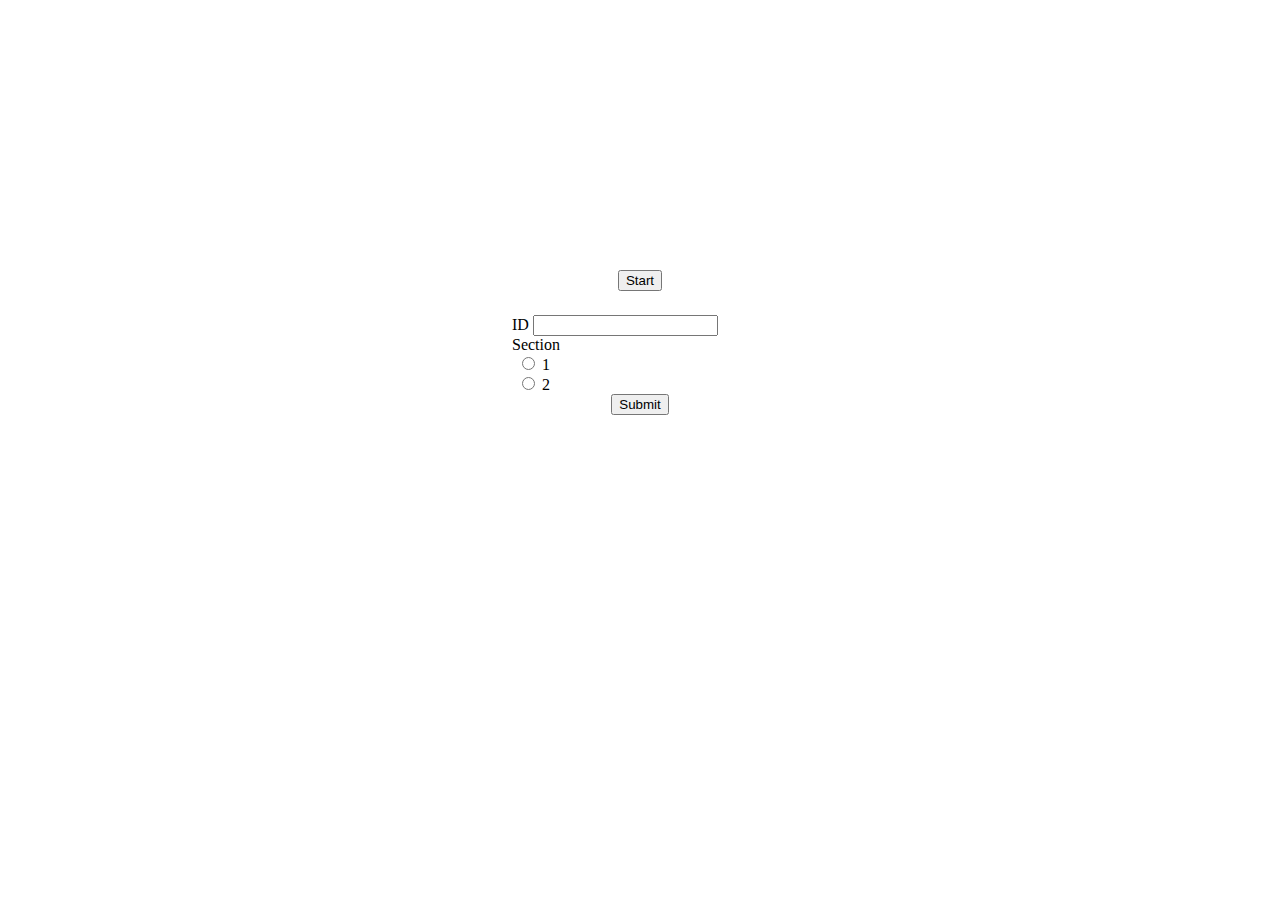
<file: Abstract_Study/network-drawing/index.html>
<!DOCTYPE html>
<html lang="en-us">
    <head>
        <meta charset="UTF-8">
        <title>Experiment</title>
        <script src="https://code.jquery.com/jquery-3.2.1.slim.min.js" integrity="sha384-KJ3o2DKtIkvYIK3UENzmM7KCkRr/rE9/Qpg6aAZGJwFDMVNA/GpGFF93hXpG5KkN" crossorigin="anonymous"></script>
        <script src="https://cdnjs.cloudflare.com/ajax/libs/popper.js/1.11.0/umd/popper.min.js" integrity="sha384-b/U6ypiBEHpOf/4+1nzFpr53nxSS+GLCkfwBdFNTxtclqqenISfwAzpKaMNFNmj4" crossorigin="anonymous"></script>
        <link rel="stylesheet" href="https://maxcdn.bootstrapcdn.com/bootstrap/4.0.0-beta/css/bootstrap.min.css" integrity="sha384-/Y6pD6FV/Vv2HJnA6t+vslU6fwYXjCFtcEpHbNJ0lyAFsXTsjBbfaDjzALeQsN6M" crossorigin="anonymous">
        <script src="https://maxcdn.bootstrapcdn.com/bootstrap/4.0.0-beta/js/bootstrap.min.js" integrity="sha384-h0AbiXch4ZDo7tp9hKZ4TsHbi047NrKGLO3SEJAg45jXxnGIfYzk4Si90RDIqNm1" crossorigin="anonymous"></script>
    </head>

    <!-- CSS -->
    <style type="text/css">
        #info-form {
            position: absolute;
            width: 20%;
            top: 35%;
            left: 40%;
        }
        .submit-btn {
            display: table;
            margin: auto;
        }
        #section-group .radio {
            margin-left: 5px;
        }
        #instr {
            margin: auto;
            width: 270px;
            margin-top: 30vh;
        }
    </style>

    <!-- HTML -->
    <body>
        <div id="info">
            <div id="info-form" class="survey" data-toggle="validator" role="form">
                <form action="javascript:signin();" class="form-horizontal">
                    <div id="user-id-group" class="form-group">
                        <label id="user-id-text" class="control-label" for="user-id">ID</label>
                        <input id="user-id" type="text" class="form-control input-md" required>
                    </div>
                    <div id="section-group" class="form-group">
                        <label id="user-id-text" class="control-label">Section</label>
                        <div class="row">
                            <div class="radio col-auto">
                                <input name="section" type="radio" value="1" required> 1
                            </div>
                            <div class="radio col">
                                <input name="section" type="radio" value="2"> 2
                            </div>
                        </div>
                    </div>
                    <button id="submit" type="submit" class="btn btn-primary submit-btn">Submit</button>
                </form>
            </div>
        </div>

        <div id="instr">
            <p id="instr-text"></p>
            <button id="start" class="btn btn-primary submit-btn">Start</button>
        </div>

        <!-- JavaScript -->
        <script>
            var instrText = [
                'On the next page, you will see the images of people again. Your job is to reconstruct the social network you\'ve learned about -- just draw a connection between any two people who are friends.',
                'On the next page, you will see the images of airports again. Your job is to reconstruct the flight network you\'ve learned about -- just draw a connection between any two airports that are connected by a direct flight.'
            ];
            var userId, sectionId;
            $('#instr').hide();
            function signin() {
                $('#user-id').removeClass('is-invalid');
                userId = $('#user-id').val();
                sectionId = $("input[name='section']:checked").val();
                if (!userId.startsWith('ucla') || isNaN(userId.substring(4))) {  // error checking
                    $('#user-id').addClass('is-invalid');
                    return;
                }
                $('#instr-text').text(instrText[parseInt(userId.substring(4)) % 2]);
                $('#info').hide();
                $('#instr').show();
            }
            $('#start').click(function() {
                window.location.href = 'editor.html?id=' + userId + '&section=' + sectionId;
            });
        </script>
    </body>
</html>
</file>
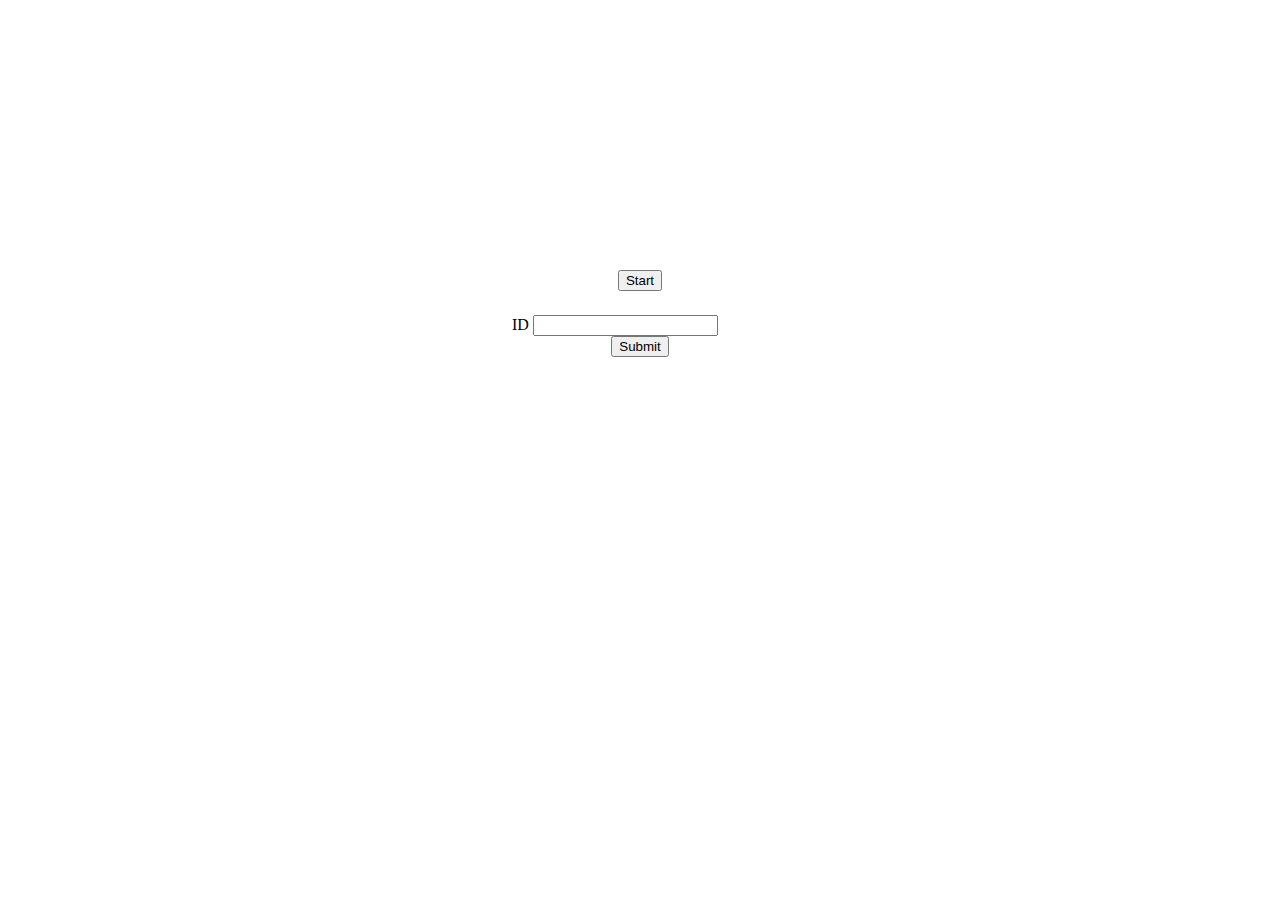
<file: Abstract_Study/network-ego/index.html>
<!DOCTYPE html>
<html lang="en-us">
    <head>
        <meta charset="UTF-8">
        <title>Survey</title>
        <script src="https://code.jquery.com/jquery-3.2.1.slim.min.js" integrity="sha256-k2WSCIexGzOj3Euiig+TlR8gA0EmPjuc79OEeY5L45g=" crossorigin="anonymous"></script>
        <script src="https://cdnjs.cloudflare.com/ajax/libs/popper.js/1.12.3/umd/popper.min.js" integrity="sha384-vFJXuSJphROIrBnz7yo7oB41mKfc8JzQZiCq4NCceLEaO4IHwicKwpJf9c9IpFgh" crossorigin="anonymous"></script>
        <link rel="stylesheet" href="https://maxcdn.bootstrapcdn.com/bootstrap/4.0.0-beta.2/css/bootstrap.min.css" integrity="sha384-PsH8R72JQ3SOdhVi3uxftmaW6Vc51MKb0q5P2rRUpPvrszuE4W1povHYgTpBfshb" crossorigin="anonymous">
        <script src="https://maxcdn.bootstrapcdn.com/bootstrap/4.0.0-beta.2/js/bootstrap.min.js" integrity="sha384-alpBpkh1PFOepccYVYDB4do5UnbKysX5WZXm3XxPqe5iKTfUKjNkCk9SaVuEZflJ" crossorigin="anonymous"></script>
    </head>

    <!-- CSS -->
    <style type="text/css">
        #info-form {
            position: absolute;
            width: 20%;
            top: 35%;
            left: 40%;
        }
        .submit-btn {
            display: table;
            margin: auto;
        }
        #section-group .radio {
            margin-left: 5px;
        }
        #instr {
            margin: auto;
            width: 270px;
            margin-top: 30vh;
        }
    </style>

    <!-- HTML -->
    <body>
        <div id="info">
            <div id="info-form" class="survey" data-toggle="validator" role="form">
                <form action="javascript:signin();" class="form-horizontal">
                    <div id="user-id-group" class="form-group">
                        <label id="user-id-text" class="control-label" for="user-id">ID</label>
                        <input id="user-id" type="text" class="form-control input-md" required>
                    </div>
                    <button id="submit" type="submit" class="btn btn-primary submit-btn">Submit</button>
                </form>
            </div>
        </div>

        <div id="instr">
            <p id="instr-text"></p>
            <button id="start" class="btn btn-primary submit-btn">Start</button>
        </div>

        <!-- JavaScript -->
        <script>
            var instrText = 'You will now complete a few questionnaires. Once you have answered every question on a page, use the \'Next\' button to proceed to the following page. Please answer all questions as truthfully as possible.'
            var userId;
            $('#instr').hide();
            function signin() {
                $('#user-id').removeClass('is-invalid');
                userId = $('#user-id').val();
                if (!userId.startsWith('ucla') || isNaN(userId.substring(4))) {  // error checking
                    $('#user-id').addClass('is-invalid');
                    return;
                }
                $('#instr-text').text(instrText);
                $('#info').hide();
                $('#instr').show();
            }
            $('#start').click(function() {
                window.location.href = 'survey.html?id=' + userId;
            });
        </script>
    </body>
</html>
</file>
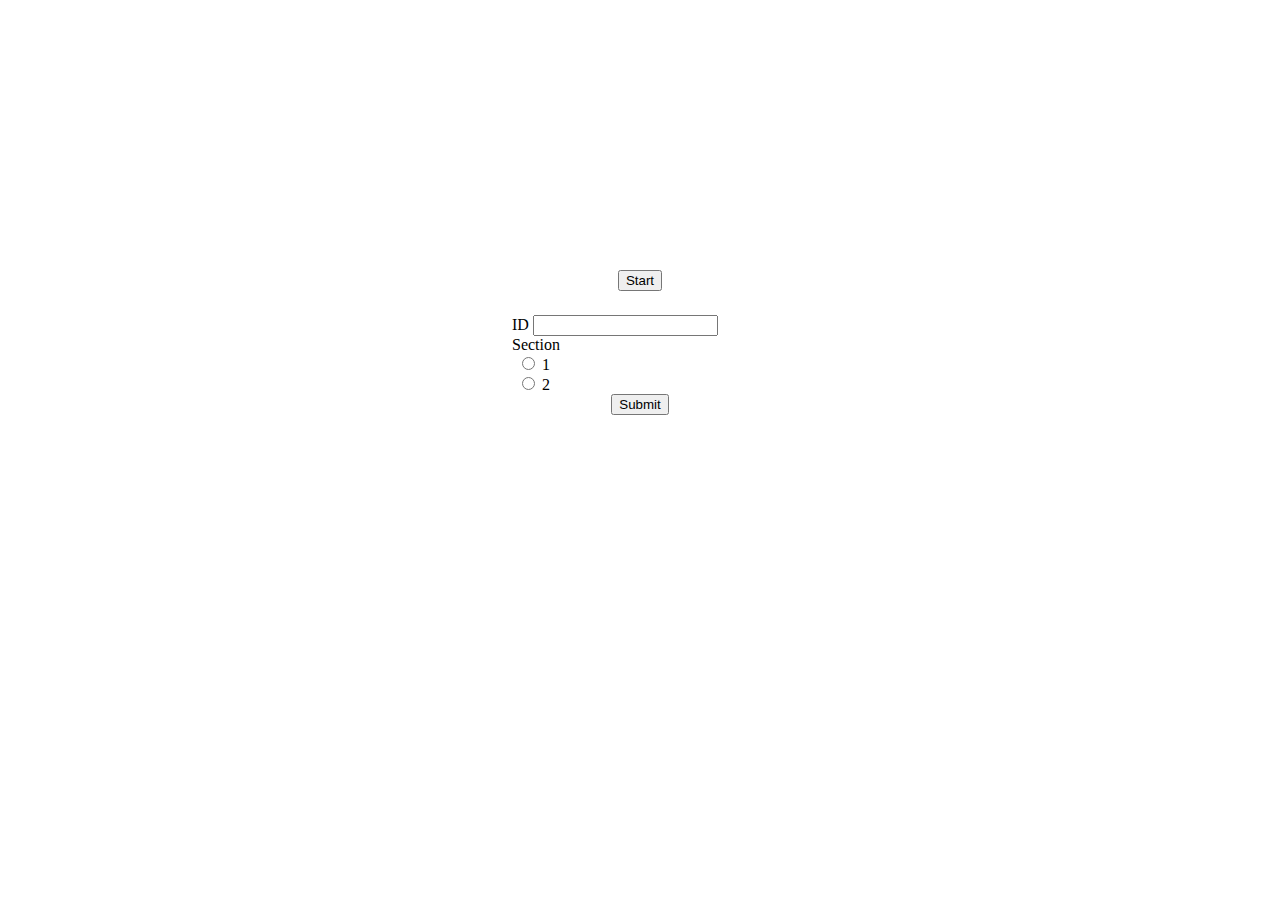
<file: Faces_Study/drawing-task/index.html>
<!DOCTYPE html>
<html lang="en-us">
    <head>
        <meta charset="UTF-8">
        <title>Experiment</title>
        <script src="https://code.jquery.com/jquery-3.2.1.slim.min.js" integrity="sha384-KJ3o2DKtIkvYIK3UENzmM7KCkRr/rE9/Qpg6aAZGJwFDMVNA/GpGFF93hXpG5KkN" crossorigin="anonymous"></script>
        <script src="https://cdnjs.cloudflare.com/ajax/libs/popper.js/1.11.0/umd/popper.min.js" integrity="sha384-b/U6ypiBEHpOf/4+1nzFpr53nxSS+GLCkfwBdFNTxtclqqenISfwAzpKaMNFNmj4" crossorigin="anonymous"></script>
        <link rel="stylesheet" href="https://maxcdn.bootstrapcdn.com/bootstrap/4.0.0-beta/css/bootstrap.min.css" integrity="sha384-/Y6pD6FV/Vv2HJnA6t+vslU6fwYXjCFtcEpHbNJ0lyAFsXTsjBbfaDjzALeQsN6M" crossorigin="anonymous">
        <script src="https://maxcdn.bootstrapcdn.com/bootstrap/4.0.0-beta/js/bootstrap.min.js" integrity="sha384-h0AbiXch4ZDo7tp9hKZ4TsHbi047NrKGLO3SEJAg45jXxnGIfYzk4Si90RDIqNm1" crossorigin="anonymous"></script>
    </head>

    <!-- CSS -->
    <style type="text/css">
        #info-form {
            position: absolute;
            width: 20%;
            top: 35%;
            left: 40%;
        }
        .submit-btn {
            display: table;
            margin: auto;
        }
        #section-group .radio {
            margin-left: 5px;
        }
        #instr {
            margin: auto;
            width: 270px;
            margin-top: 30vh;
        }
    </style>

    <!-- HTML -->
    <body>
        <div id="info">
            <div id="info-form" class="survey" data-toggle="validator" role="form">
                <form action="javascript:signin();" class="form-horizontal">
                    <div id="user-id-group" class="form-group">
                        <label id="user-id-text" class="control-label" for="user-id">ID</label>
                        <input id="user-id" type="text" class="form-control input-md" required>
                    </div>
                    <div id="section-group" class="form-group">
                        <label id="user-id-text" class="control-label">Section</label>
                        <div class="row">
                            <div class="radio col-auto">
                                <input name="section" type="radio" value="1" required> 1
                            </div>
                            <div class="radio col">
                                <input name="section" type="radio" value="2"> 2
                            </div>
                        </div>
                    </div>
                    <button id="submit" type="submit" class="btn btn-primary submit-btn">Submit</button>
                </form>
            </div>
        </div>

        <div id="instr">
            <p id="instr-text"></p>
            <button id="start" class="btn btn-primary submit-btn">Start</button>
        </div>

        <!-- JavaScript -->
        <script>
            var instrText = 'On the next page, you will see the images of people again. Your job is to reconstruct the social network you\'ve learned about -- just draw a connection between any two people who are friends.';
            var userId, sectionId;
            $('#instr').hide();
            function signin() {
                $('#user-id').removeClass('is-invalid');
                userId = $('#user-id').val();
                sectionId = $("input[name='section']:checked").val();
                if (!userId.startsWith('sub-') || isNaN(userId.substring(4))) {  // error checking
                    $('#user-id').addClass('is-invalid');
                    return;
                }
                $('#instr-text').text(instrText);
                $('#info').hide();
                $('#instr').show();
            }
            $('#start').click(function() {
                window.location.href = 'editor.html?id=' + userId + '&section=' + sectionId;
            });
        </script>
    </body>
</html>
</file>
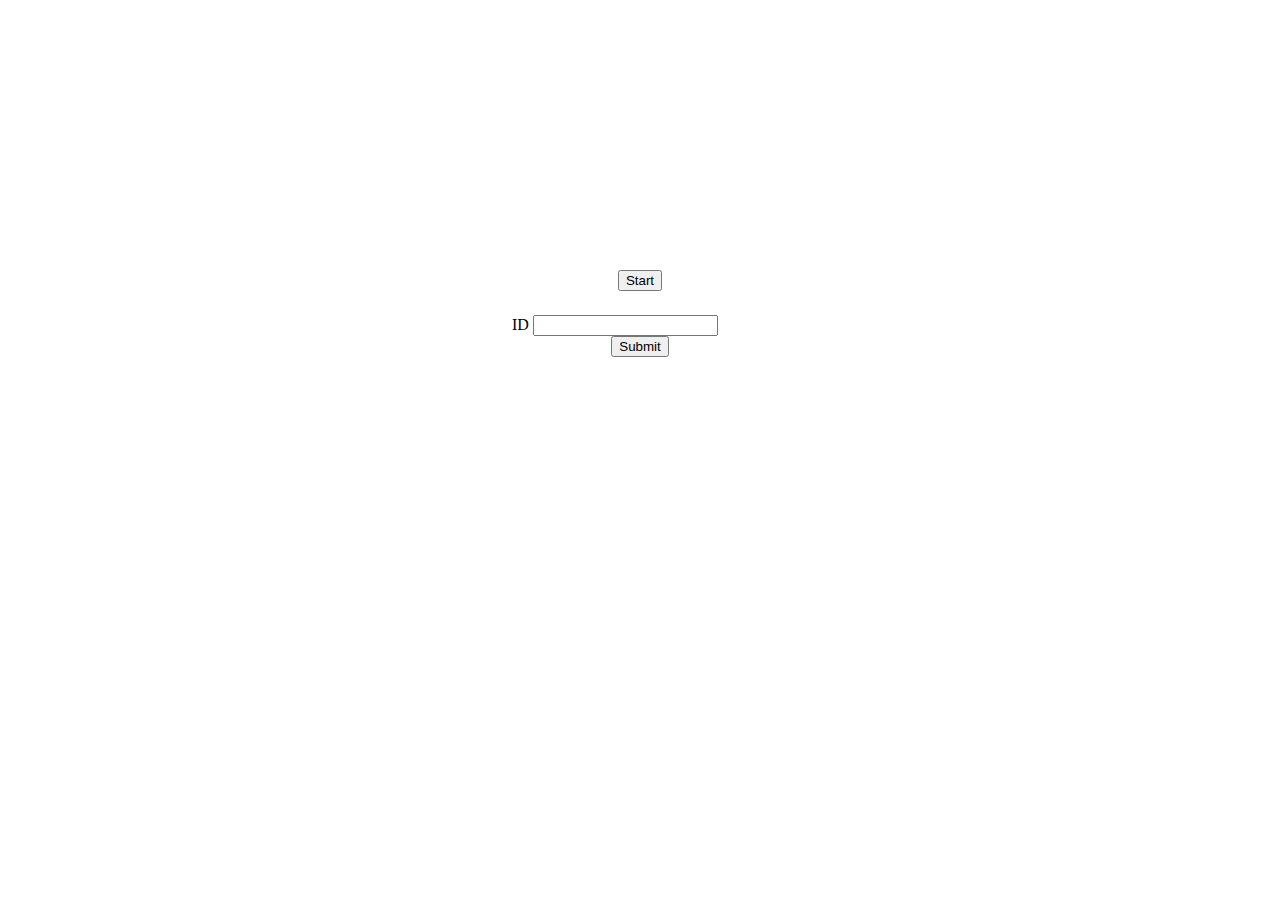
<file: Faces_Study/ego-network-task/index.html>
<!DOCTYPE html>
<html lang="en-us">
    <head>
        <meta charset="UTF-8">
        <title>Survey</title>
        <script src="https://code.jquery.com/jquery-3.2.1.slim.min.js" integrity="sha256-k2WSCIexGzOj3Euiig+TlR8gA0EmPjuc79OEeY5L45g=" crossorigin="anonymous"></script>
        <script src="https://cdnjs.cloudflare.com/ajax/libs/popper.js/1.12.3/umd/popper.min.js" integrity="sha384-vFJXuSJphROIrBnz7yo7oB41mKfc8JzQZiCq4NCceLEaO4IHwicKwpJf9c9IpFgh" crossorigin="anonymous"></script>
        <link rel="stylesheet" href="https://maxcdn.bootstrapcdn.com/bootstrap/4.0.0-beta.2/css/bootstrap.min.css" integrity="sha384-PsH8R72JQ3SOdhVi3uxftmaW6Vc51MKb0q5P2rRUpPvrszuE4W1povHYgTpBfshb" crossorigin="anonymous">
        <script src="https://maxcdn.bootstrapcdn.com/bootstrap/4.0.0-beta.2/js/bootstrap.min.js" integrity="sha384-alpBpkh1PFOepccYVYDB4do5UnbKysX5WZXm3XxPqe5iKTfUKjNkCk9SaVuEZflJ" crossorigin="anonymous"></script>
    </head>

    <!-- CSS -->
    <style type="text/css">
        #info-form {
            position: absolute;
            width: 20%;
            top: 35%;
            left: 40%;
        }
        .submit-btn {
            display: table;
            margin: auto;
        }
        #section-group .radio {
            margin-left: 5px;
        }
        #instr {
            margin: auto;
            width: 270px;
            margin-top: 30vh;
        }
    </style>

    <!-- HTML -->
    <body>
        <div id="info">
            <div id="info-form" class="survey" data-toggle="validator" role="form">
                <form action="javascript:signin();" class="form-horizontal">
                    <div id="user-id-group" class="form-group">
                        <label id="user-id-text" class="control-label" for="user-id">ID</label>
                        <input id="user-id" type="text" class="form-control input-md" required>
                    </div>
                    <button id="submit" type="submit" class="btn btn-primary submit-btn">Submit</button>
                </form>
            </div>
        </div>

        <div id="instr">
            <p id="instr-text"></p>
            <button id="start" class="btn btn-primary submit-btn">Start</button>
        </div>

        <!-- JavaScript -->
        <script>
            var instrText = 'You will now complete a few questionnaires. Once you have answered every question on a page, use the \'Next\' button to proceed to the following page. Please answer all questions as truthfully as possible.'
            var userId;
            $('#instr').hide();
            function signin() {
                $('#user-id').removeClass('is-invalid');
                userId = $('#user-id').val();
                if (!userId.startsWith('sub-') || isNaN(userId.substring(4))) {  // error checking
                    $('#user-id').addClass('is-invalid');
                    return;
                }
                $('#instr-text').text(instrText);
                $('#info').hide();
                $('#instr').show();
            }
            $('#start').click(function() {
                window.location.href = 'survey.html?id=' + userId;
            });
        </script>
    </body>
</html>
</file>
